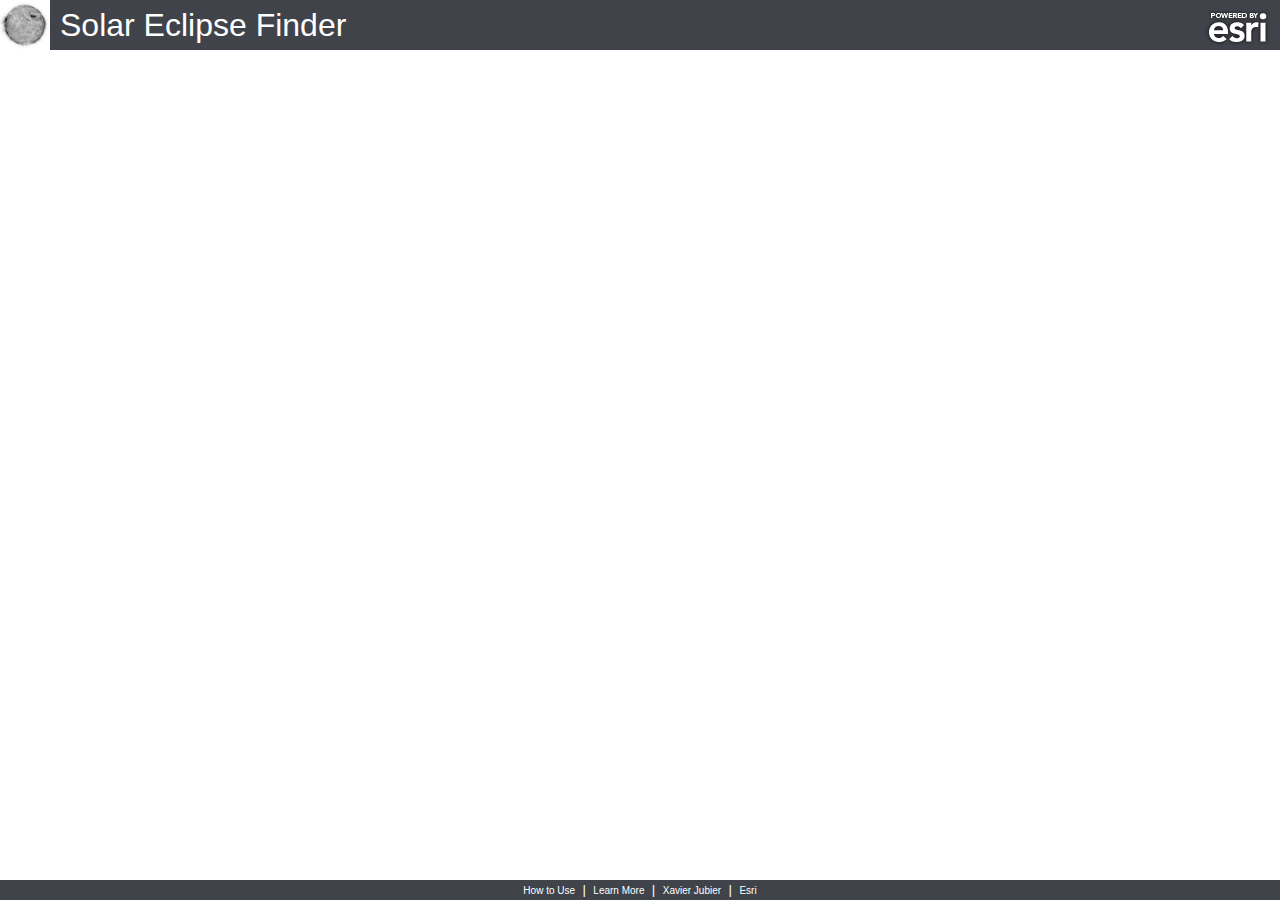
<file: index.html>
﻿<!DOCTYPE html>
<html>
<head>
    <!--
        Copyright 2016 Esri

        Licensed under the Apache License, Version 2.0 (the "License");
        you may not use this file except in compliance with the License.
        You may obtain a copy of the License at

        https://www.apache.org/licenses/LICENSE-2.0

        Unless required by applicable law or agreed to in writing, software
        distributed under the License is distributed on an "AS IS" BASIS,
        WITHOUT WARRANTIES OR CONDITIONS OF ANY KIND, either express or implied.
        See the License for the specific language governing permissions and
        limitations under the License.
    -->
    <title>Solar Eclipse Finder</title>
    <meta http-equiv='Content-Type' content='text/html; charset=utf-8'>
    <meta name='viewport' content='width=device-width,initial-scale=1,maximum-scale=1,user-scalable=no'>
    <meta name='author' content='Esri' />
    <meta name='keywords' content='esri solar eclipse astronomy agol arcgis' />
    <meta name='description' content='Web based application that maps past and future solar eclipses.' />
    <link type='image/ico' rel='shortcut icon' href='img/favicon.ico' />
    <link type='image/ico' rel='icon' href='img/favicon.ico' />
    <link type='image/ico' rel='apple-touch-icon' href='img/apple-touch-icon.png' />
    <link type='text/css' rel='stylesheet' href='css/bootstrap.min.css' />
    <link type='text/css' rel='stylesheet' href='//fast.fonts.com/cssapi/23855eec-5fdf-4594-9898-0113a04bfef0.css' />
    <link type='text/css' rel='stylesheet' href='//js.arcgis.com/3.19/esri/css/esri.css'>
    <link type='text/css' rel='stylesheet' href='index.css'>
    <script type='text/javascript' src='js/jquery-3.1.1.min.js'></script>
    <script type='text/javascript' src='js/bootstrap.min.js'></script>
    <script type='text/javascript' src='js/d3.min.js'></script>
    <script type='text/javascript' src='//js.arcgis.com/3.19compact/'></script>
    <script type='text/javascript' src='index.js'></script>
    <script>
        (function (i, s, o, g, r, a, m) {
            i['GoogleAnalyticsObject'] = r; i[r] = i[r] || function () {
                (i[r].q = i[r].q || []).push(arguments)
            }, i[r].l = 1 * new Date(); a = s.createElement(o),
            m = s.getElementsByTagName(o)[0]; a.async = 1; a.src = g; m.parentNode.insertBefore(a, m)
        })(window, document, 'script', '//www.google-analytics.com/analytics.js', 'ga');
        ga('create', 'UA-10866840-3', 'esri.com');
        ga('send', 'pageview');
    </script>
</head>
<body>
    <div id='map'></div>
    <div id='window'>
        <img id='window-image' src='img/total.jpg'>
        <div id='window-type'></div>
        <div id='window-panel'>
            <div id='panel-date' class='rc-panel'>
                <div class='rc-heading'>Date</div>
                <div id='window-date' class='rc-value'></div>
            </div>
            <div id='panel-time' class='rc-panel'>
                <div class='rc-heading'>Time</div>
                <div id='window-time' class='rc-value'></div>
            </div>
            <div id='panel-duration' class='rc-panel'>
                <div class='rc-heading'>Duration</div>
                <div id='window-duration' class='rc-value'></div>
            </div>
            <div id='panel-width' class='rc-panel'>
                <div class='rc-heading'>Width</div>
                <div id='window-width' class='rc-value'></div>
            </div>
            <div id='panel-magnitude' class='rc-panel'>
                <div class='rc-heading'>Magnitude</div>
                <div id='window-magnitude' class='rc-value'></div>
            </div>
            <div id='panel-sunaltitude' class='rc-panel'>
                <div class='rc-heading'>Sun Altitude/Azimuth</div>
                <div id='window-sunaltitude' class='rc-value'></div>
            </div>
            <div id='panel-lunation' class='rc-panel'>
                <div class='rc-heading'>Lunation</div>
                <div id='window-lunation' class='rc-value'></div>
            </div>
            <div id='panel-saroscycle' class='rc-panel'>
                <div class='rc-heading'>Saros Cycle</div>
                <div id='window-saroscycle' class='rc-value'></div>
            </div>
            <div id='panel-gamma' class='rc-panel'>
                <div class='rc-heading'>Gamma</div>
                <div id='window-gamma' class='rc-value'></div>
            </div>
            <div id='panel-delta' class='rc-panel'>
                <div class='rc-heading'>Delta-T</div>
                <div id='window-delta' class='rc-value'></div>
            </div>
        </div>
    </div>
    <div id='top'>
        <img id="top-logo-sun" src='img/sun.jpg' alt='sun' height='50'>
        <div id='top-title'>Solar Eclipse Finder</div>
        <a id='top-logo-esri' href='https://www.esri.com' target='_blank'>
            <img src='img/logo-med.png' alt='esri' height='36'>
        </a>
    </div>
    <div id='bottom'>
        <div id='credit'>
            <a id='credit-howtouse' href='#' title='Lean how to use this app'>How to Use</a>
            &nbsp;|&nbsp;
            <a href='https://blogs.esri.com/esri/apl/2014/11/21/solar-eclipse-finder/' target='_blank' title='Lean more about solar eclipses'>Learn More</a>
            &nbsp;|&nbsp;
            <a href='https://xjubier.free.fr' target='_blank' title='Data courtesy of Xavier Jubier'>Xavier Jubier</a>
            &nbsp;|&nbsp;
            <a href='https://www.esri.com' target='_blank' title='Visit Esri Homepage'>Esri</a>
        </div>
    </div>
    <div id='dialog-tutorial' class='modal fade' tabindex='-1' role='dialog' aria-hidden='true'>
        <div class='modal-dialog'>
            <div class='modal-content'>
                <div class='modal-header'>
                    <button type='button' class='close' data-dismiss='modal'><span aria-hidden='true'>&times;</span><span class='sr-only'>Close</span></button>
                    <h4 class='modal-title' id='dialog-tutorial-title'>How to use this application</h4>
                </div>
                <div class='modal-body'>
                    <img src='img/tutorial.gif'>
                </div>
                <div class='modal-footer'>
                    <button type='button' class='btn btn-primary' data-dismiss='modal'>Close</button>
                </div>
            </div>
        </div>
    </div>
</body>
</html>
</file>
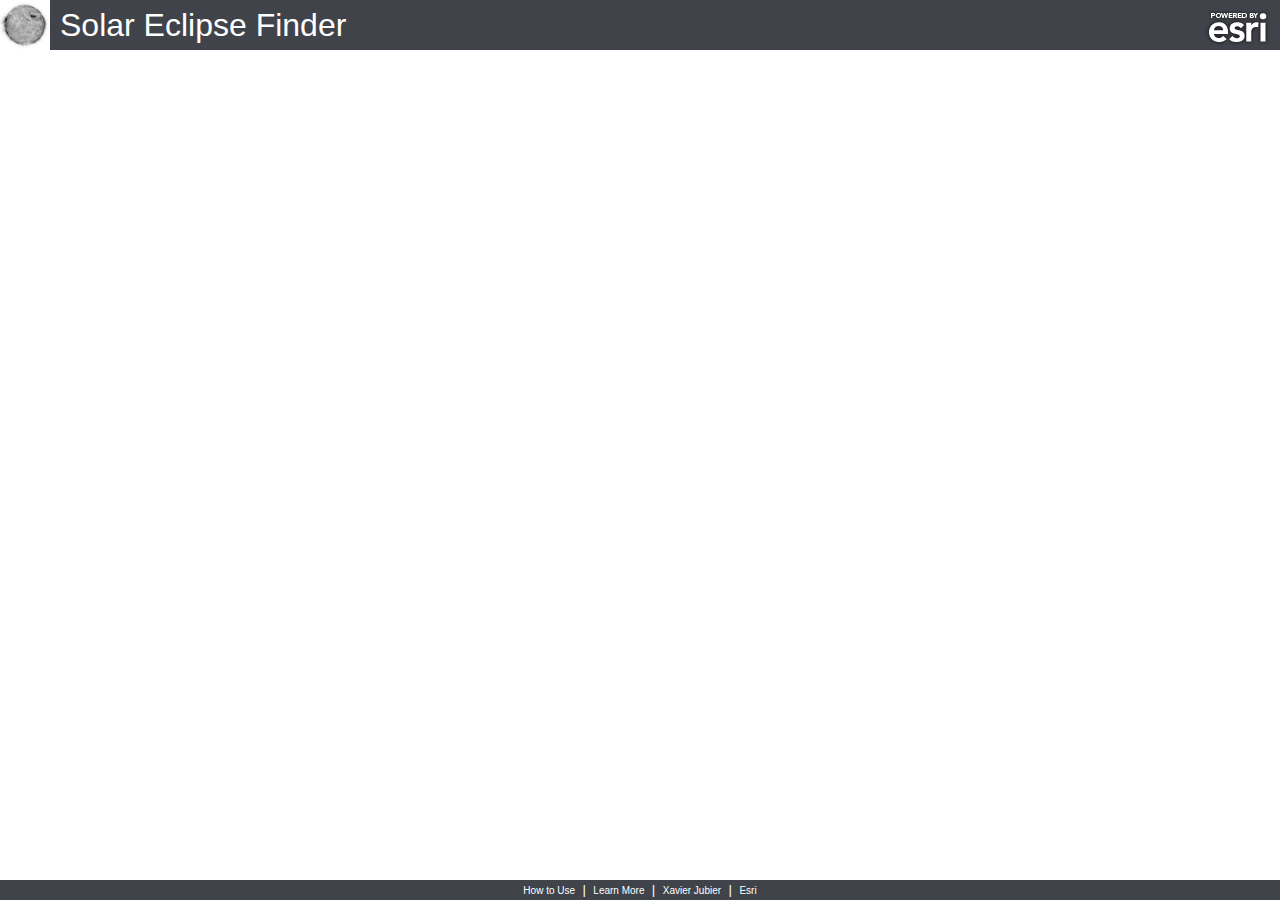
<file: default.html>
﻿<!DOCTYPE html>
<html lang='en-US'>
<head>
    <meta charset='UTF-8'>
    <meta http-equiv='refresh' content='1;url=index.html'>
    <script type='text/javascript'>
        window.location.href = 'index.html'
    </script>
    <title>Page Redirection</title>
</head>
<body>
    If you are not redirected automatically, follow the <a href='index.html'>link to the portal.</a>
</body>
</html>
</file>
<file: index.css>
﻿/*    
    Copyright 2016 Esri

    Licensed under the Apache License, Version 2.0 (the "License");
    you may not use this file except in compliance with the License.
    You may obtain a copy of the License at

    http://www.apache.org/licenses/LICENSE-2.0

    Unless required by applicable law or agreed to in writing, software
    distributed under the License is distributed on an "AS IS" BASIS,
    WITHOUT WARRANTIES OR CONDITIONS OF ANY KIND, either express or implied.
    See the License for the specific language governing permissions and
    limitations under the License.
*/

html, body {
    overflow: hidden;
    padding: 0;
    margin: 0;
    width: 100%;
    font-family: 'Avenir Next W01 Thin', Helvetica, Arial, sans-serif;
}

#top {
    position: absolute;
    left: 0;
    top: 0;
    right: 0;
    height: 50px;
    background-color: #41434A;
}

#top-title {
    position: absolute;
    left: 60px;
    top: 3px;
    font-size: 32px;
    color: #ffffff;
}

#top-logo-sun {
    position: absolute;
    left: 0;
    top: 0;
}

#top-logo-esri {
    position: absolute;
    right: 10px;
    top: 10px;
}

#map {
    position: absolute;
    top: 50px;
    left: 0;
    bottom: 20px;
    right: 0;
}

#map svg {
    shape-rendering: optimizeQuality;
}

#map path {
    shape-rendering: optimizeQuality;
    stroke-width: 0;
}

#map path:hover {
    fill: url(#hov);
}

#bottom {
    position: absolute;
    left: 0;
    bottom: 0;
    right: 0;
    height: 20px;
    border-width: 0;
    background-color: #41434A;
    font-size: 10pt;
    color: #ffffff;
}

#credit {
    text-align: center;
}

#credit a {
    color: #ffffff;
    font-size: 10px;
    text-decoration: none;
}

#window {
    display:none;
    position: absolute;
    right: 0;
    top: 50px;
    bottom: 20px;
    width: 175px;
    background-color: #000000;
    margin-right: -175px;
}

#window > img {
    width: 175px;
}

#window-type {
    font-family: 'Avenir Next W01 Thin', Helvetica, Arial, sans-serif;
    font-size: 20px;
    text-align: center;
    width: 175px;
    margin-bottom: 10px;
    font-weight: 700;
    color: #ffffff;
}

#window-panel {
    position: absolute;
    right: 0;
    top: 200px;
    left: 0;
    bottom: 0;
    overflow-x: hidden;
    overflow-y: auto;
}

#dialog-tutorial-title {
    font-family: 'Avenir LT W01 85 Heavy', Helvetica, Arial, sans-serif;
    font-size: 20px;
    color: black;
}

#dialog-tutorial img {
    width: 100%;
}

.esriPopup .actionsPane {
    background-color: #000000;
}

.esriPopup a {
    color: #ffffff;
}

.esriPopup .titlePane {
    background-color: #ffffff;
    color: #000000;
    font-size: 16px;
    font-weight: bold;
}

.esriPopup .contentPane {
    background-color: #000000;
}

.rc-heading {
    font-family: 'Avenir LT W01 85 Heavy', Helvetica, Arial, sans-serif;
    font-size: 12px;
    margin-left: 10px;
    color: #ffffff;
}

.rc-value {
    font-family: 'Avenir Next W01 Thin', Helvetica, Arial, sans-serif;
    font-size: 16px;
    margin-left: 10px;
    color: #ffffff;
}

.rc-panel:hover {
    background-color: #6b8e23;
}
</file>
